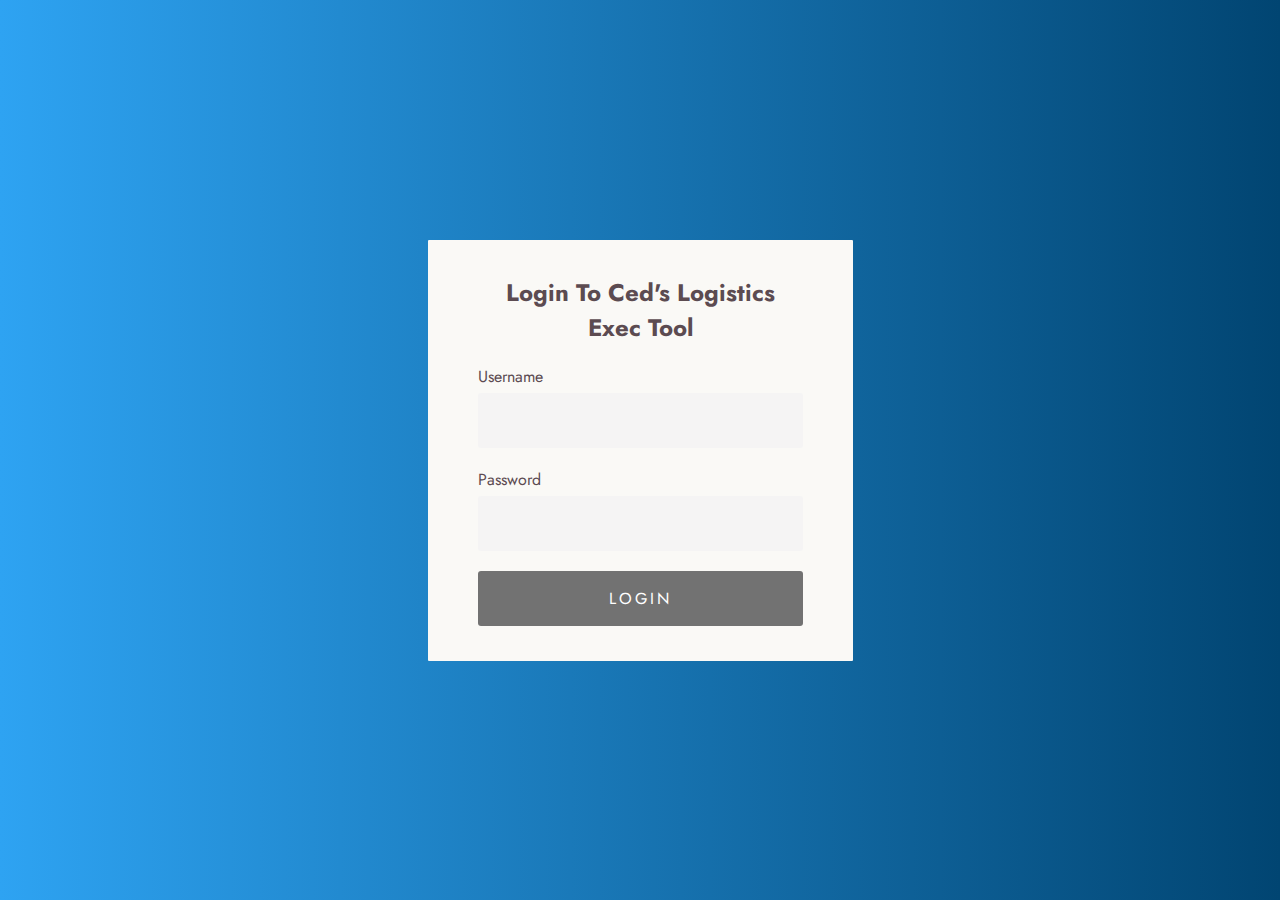
<file: index.html>
<!DOCTYPE html>
<html lang="en" >
<head>
    <meta charset="utf-8">
	<meta name="viewport" content="width=device-width,initial-scale=1.0, maximum-scale=1.0 shrink-to-fit=no">
	<meta http-equiv="X-UA-Compatible" content="IE=Edge">
  <title>Login</title>
  <link href="https://cdn.jsdelivr.net/npm/bootstrap@5.0.1/dist/css/bootstrap.min.css" 
  rel="stylesheet" integrity="sha384-+0n0xVW2eSR5OomGNYDnhzAbDsOXxcvSN1TPprVMTNDbiYZCxYbOOl7+AMvyTG2x" crossorigin="anonymous">
<link rel='stylesheet'><link rel="stylesheet" href="./assets/login.css">
<!-- <link rel="stylesheet" href="https://bootswatch.com/5/flatly/bootstrap.css"> -->

</head>
<body>
<!-- partial:index.partial.html -->
<header>
</header>
<main>
    <div class="wrapper">
        <div class="form">
            <div class="title">
                Login To Ced's Logistics Exec Tool
            </div>
            <form method="post" action="https://cededuarte.github.io/logexectoolsv2/participantformatter.html" onsubmit="return validation();">
                <div class="input_wrap">
                    <label for="input_text">Username</label>
                    <div class="input_field">
                        <input type="text" class="input" id="input_text">
                    </div>
                </div>
                <div class="input_wrap">
                    <label for="input_password">Password</label>
                    <div class="input_field">
                        <input type="password" class="input" id="input_password">
                    </div>
                </div>
                <div class="input_wrap">
                    <span class="error_msg"> Haha! Mali! Try mo ulit! </span>
                    <input type="submit" id="login_btn" class="btn disabled" value="Login" disabled="true">
                </div>
            </form>
        </div>
    </div>
</main>


  <script   src="./assets/login.js"></script>
</body>
</html>
</file>
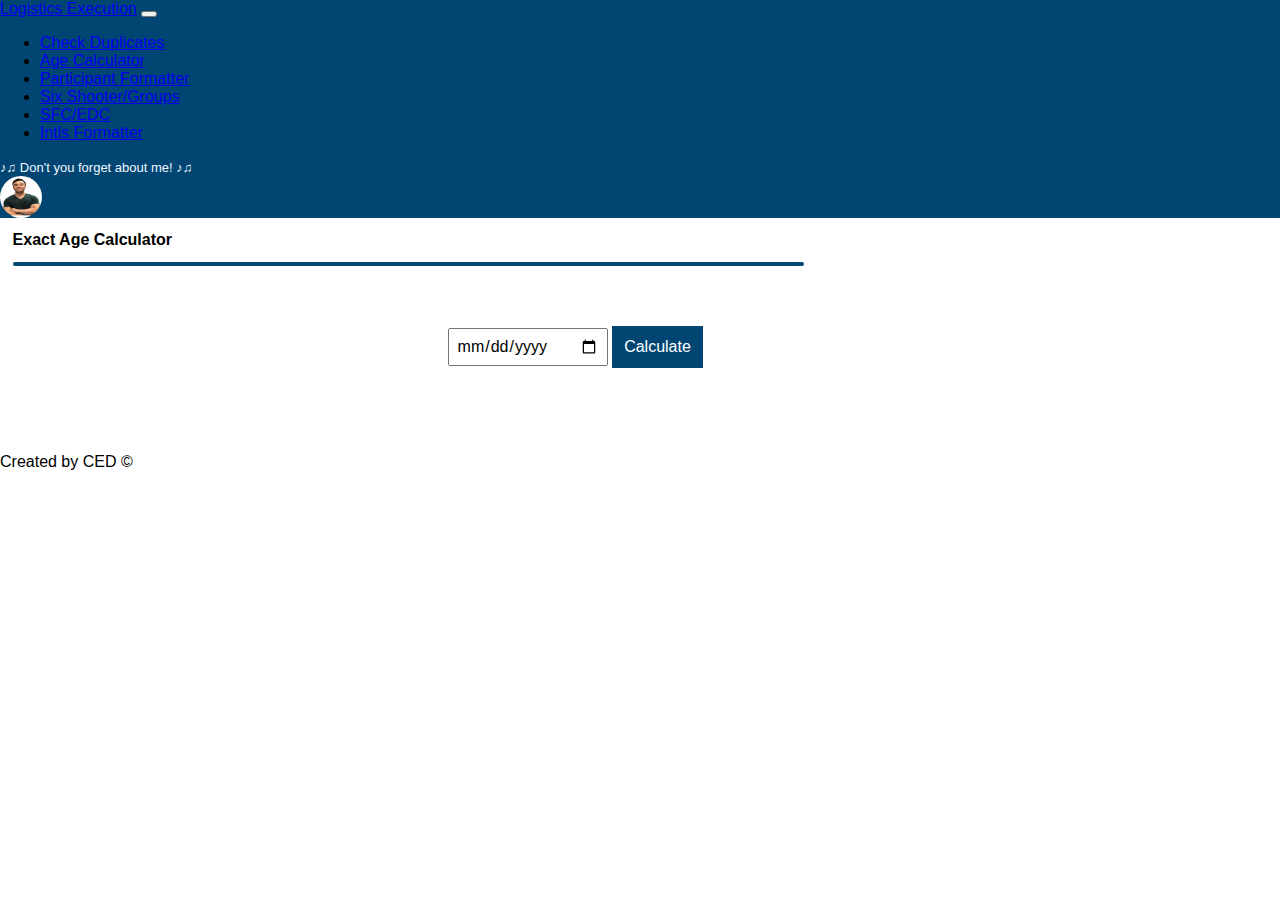
<file: agecalculator.html>
<!DOCTYPE html>
<html lang="en" >
<head>
    <meta charset="utf-8">
    <meta name="viewport" content="width=device-width,initial-scale=1.0, maximum-scale=1.0 shrink-to-fit=no">
    <meta http-equiv="X-UA-Compatible" content="IE=Edge">
  <title>Age Calculator</title>
  <link href="https://cdn.jsdelivr.net/npm/bootstrap@5.0.1/dist/css/bootstrap.min.css" 
  rel="stylesheet" integrity="sha384-+0n0xVW2eSR5OomGNYDnhzAbDsOXxcvSN1TPprVMTNDbiYZCxYbOOl7+AMvyTG2x" crossorigin="anonymous">

<script src="https://code.jquery.com/jquery-3.3.1.min.js"></script>

<link rel='stylesheet'><link rel="stylesheet" href="./assets/nameswap.css">
<!-- <link rel="stylesheet" href="https://bootswatch.com/5/flatly/bootstrap.css"> -->

</head>
<body>
<!-- partial:index.partial.html -->
<header>
   <nav class="navbar navbar-expand-lg navbar-dark" id="navigation">
        <div class="container-fluid">
          <a class="navbar-brand" href="#">Logistics Execution</a>
          <button class="navbar-toggler" type="button" data-bs-toggle="collapse" data-bs-target="#navbarColor01" aria-controls="navbarColor01" aria-expanded="false" aria-label="Toggle navigation">
            <span class="navbar-toggler-icon"></span>
          </button>
          <div class="collapse navbar-collapse" id="navbarColor01">
            <ul class="navbar-nav me-auto">
              <li class="nav-item">
                <a class="nav-link" href="./duplicate.html">Check Duplicates
                </a>
              </li>
              <li class="nav-item">
                <a class="nav-link" href="./agecalculator.html">Age Calculator
                </a>
              </li>
              <li class="nav-item">
                <a class="nav-link" href="./participantformatter.html">Participant Formatter</a>
              </li>

              <li class="nav-item">
                <a class="nav-link" href="./sixshooter.html">Six Shooter/Groups</a>
              </li>
              <li class="nav-item">
                <a class="nav-link" href="./straightforecast.html">SFC/EDC</a>
              </li>
              <li class="nav-item">
                <a class="nav-link" href="./internationalsformatter.html">Intls Formatter</a>
              </li>
            </ul>

          </div>
    
          </div>
          <div>
            <span class="dont_you">  ♪♫ Don't you forget about me! ♪♫ </span>
          </div> 
          <span class="photo_wrapper">
            <img src="./assets/display_photo_ced.PNG" alt="photo_ko" class="display_photo">
            </span>
        </div>
      </nav>
</header>
<main>
<div class="container">
    <div class="row">
        <h2 class="pt-5">Exact Age Calculator</h2>
         <div><hr></div>


        <div id=""class="form">
          <!-- <span>Date format is : dd-MM-YYYY</span> -->
          <input type="date" id="birth_date" size="4" value="">
          <button id="calculate" class="calc">Calculate</button>
        
        </div>
         <div class="exact_age"></div>

    </div>    

    

</div>
</div>
</main>

  <footer class="fixed-bottom">Created by CED ©
  </footer>

 
 
  <script  src="./assets/agecalculator.js"></script>
</body>
</html>
</file>
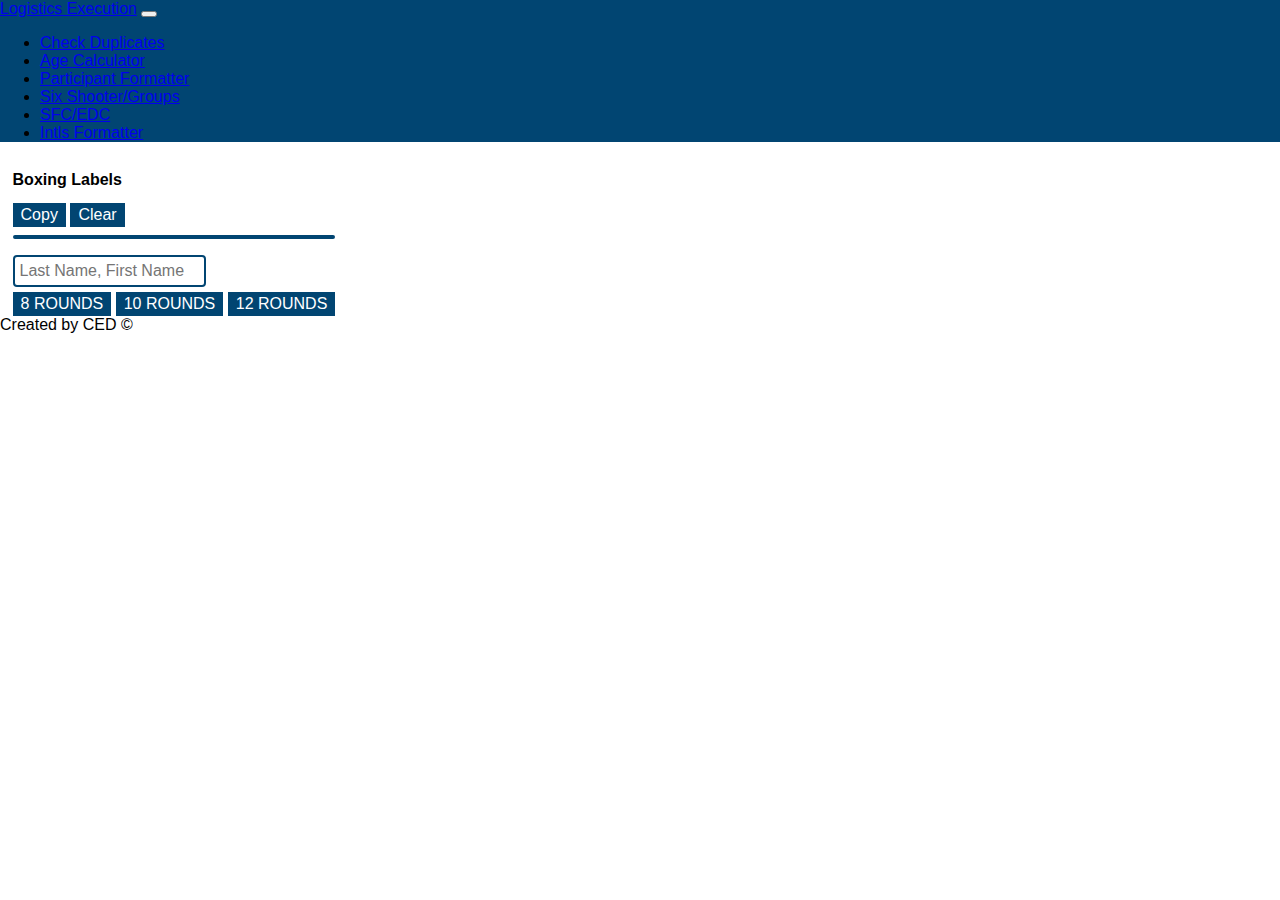
<file: boxinglabel.html>
<!DOCTYPE html>
<html lang="en" >
<head>
    <meta charset="utf-8">
	<meta name="viewport" content="width=device-width,initial-scale=1.0, maximum-scale=1.0 shrink-to-fit=no">
	<meta http-equiv="X-UA-Compatible" content="IE=Edge">
  <title>Boxing Labels</title>
  <link href="https://cdn.jsdelivr.net/npm/bootstrap@5.0.1/dist/css/bootstrap.min.css" 
  rel="stylesheet" integrity="sha384-+0n0xVW2eSR5OomGNYDnhzAbDsOXxcvSN1TPprVMTNDbiYZCxYbOOl7+AMvyTG2x" crossorigin="anonymous">
<link rel='stylesheet'><link rel="stylesheet" href="./assets/nameswap.css">
<!-- <link rel="stylesheet" href="https://bootswatch.com/5/flatly/bootstrap.css"> -->

</head>
<body>
<!-- partial:index.partial.html -->
<header>
   <nav class="navbar navbar-expand-lg navbar-dark" id="navigation">
        <div class="container-fluid">
          <a class="navbar-brand" href="#">Logistics Execution</a>
          <button class="navbar-toggler" type="button" data-bs-toggle="collapse" data-bs-target="#navbarColor01" aria-controls="navbarColor01" aria-expanded="false" aria-label="Toggle navigation">
            <span class="navbar-toggler-icon"></span>
          </button>
          <div class="collapse navbar-collapse" id="navbarColor01">
            <ul class="navbar-nav me-auto">
              <li class="nav-item">
                <a class="nav-link" href="./duplicate.html">Check Duplicates
                </a>
              </li>
              <li class="nav-item">
                <a class="nav-link" href="./agecalculator.html">Age Calculator
                </a>
              </li>
              <li class="nav-item">
                <a class="nav-link" href="./participantformatter.html">Participant Formatter</a>
              </li>
              <li class="nav-item">
                <a class="nav-link" href="./sixshooter.html">Six Shooter/Groups</a>
              </li>
              <li class="nav-item">
                <a class="nav-link" href="./straightforecast.html">SFC/EDC</a>
              </li>
              <li class="nav-item">
                <a class="nav-link" href="./internationalsformatter.html">Intls Formatter</a>
              </li>
            </ul>

          </div>
    
          </div>
        </div>
      </nav>
</header>
<main>
<div class="container">
    <div class="row">
        <h2 class="pt-5">Boxing Labels</h2>
        <div>
            <button onClick="copyToClipboard('result')" class="btn btn-info btn-lg float-end">Copy</button>
           
            <!-- <button id="splitName" class="btn btn-danger btn-lg">Append</button> -->

			<!-- <button id="clear" class="btn btn-warning btn-lg" onclick="ClearFields();">Clear</button> -->
			<button onclick="location.reload();" class="btn btn-warning btn-lg">Clear</button>

        </div>
        <div><hr></div>
    
        <div class="col-lg-6">
				<div class="text-input">
				<form>
        <input type="text" id="string" placeholder="Last Name, First Name" class=".effect-21" required>

				</form>
				</div>     
        	<button id="eightRounds" class="btn btn-lg">8 ROUNDS</button>
			<button id="tenRounds"class="btn btn-lg">10 ROUNDS</button>
			<button id="twelveRounds"class="btn btn-lg">12 ROUNDS</button>
      	</div>

        <div class="card col-lg-6" id="result">    
            <!-- <div class="card-body"id="result"> -->
              <!-- <textarea id="result" name="hide" style:="display:none"></textarea> -->
              <!-- <ol id="result"></ol> -->
            </div>
          </div>	

    

</div>
</div>
</main>
  <footer class="fixed-bottom">Created by CED ©</footer>
  <script  src="./assets/boxinglabel.js"></script>
</body>
</html>
</file>
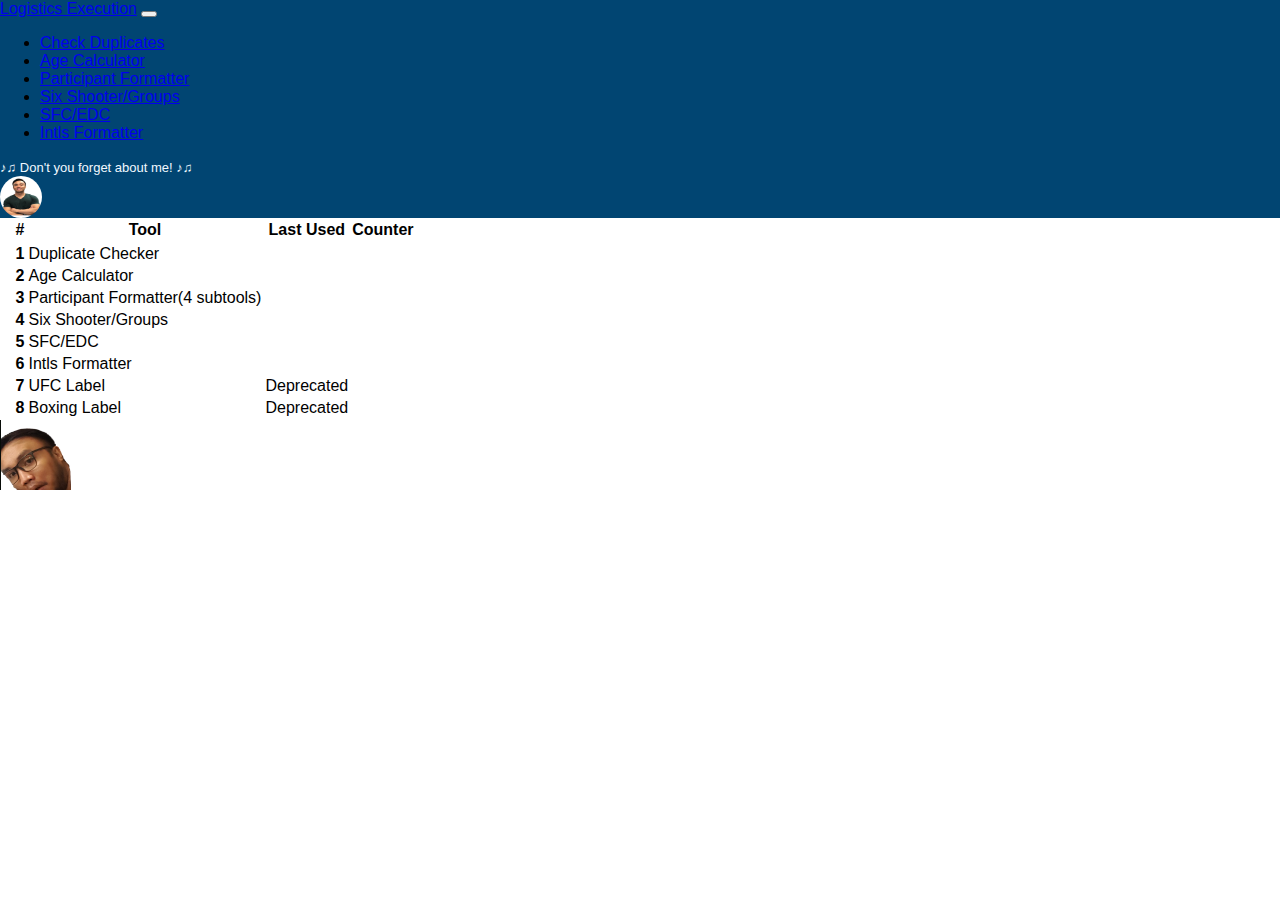
<file: dashboard.html>
<!DOCTYPE html>
<html lang="en" >
<head>
    <meta charset="utf-8">
	<meta name="viewport" content="width=device-width,initial-scale=1.0, maximum-scale=1.0 shrink-to-fit=no">
	<meta http-equiv="X-UA-Compatible" content="IE=Edge">
  <title>Participant Formatter</title>
  <link href="https://cdn.jsdelivr.net/npm/bootstrap@5.0.1/dist/css/bootstrap.min.css" 
  rel="stylesheet" integrity="sha384-+0n0xVW2eSR5OomGNYDnhzAbDsOXxcvSN1TPprVMTNDbiYZCxYbOOl7+AMvyTG2x" crossorigin="anonymous">
<link rel='stylesheet'><link rel="stylesheet" href="./assets/nameswap.css">
<!-- <link rel="stylesheet" href="https://bootswatch.com/5/flatly/bootstrap.css"> -->

</head>
<body>
<!-- partial:index.partial.html -->
<header>
   <nav class="navbar navbar-expand-lg navbar-dark" id="navigation">
        <div class="container-fluid">
          <a class="navbar-brand" href="#">Logistics Execution</a>
          <button class="navbar-toggler" type="button" data-bs-toggle="collapse" data-bs-target="#navbarColor01" aria-controls="navbarColor01" aria-expanded="false" aria-label="Toggle navigation">
            <span class="navbar-toggler-icon"></span>
          </button>
          <div class="collapse navbar-collapse" id="navbarColor01">
            <ul class="navbar-nav me-auto">
              <li class="nav-item">
                <a class="nav-link" href="./duplicate.html">Check Duplicates
                </a>
              </li>
              <li class="nav-item">
                <a class="nav-link" href="./agecalculator.html">Age Calculator
                </a>
              </li>              
              <li class="nav-item">
                <a class="nav-link" href="./participantformatter.html">Participant Formatter</a>
              <li class="nav-item">
                <a class="nav-link" href="./sixshooter.html">Six Shooter/Groups</a>
              </li>
                            <li class="nav-item">
                <a class="nav-link" href="./straightforecast.html">SFC/EDC</a>
              </li>   
              <li class="nav-item">
                <a class="nav-link" href="./internationalsformatter.html">Intls Formatter</a>
              </li>                          

            </ul>

          </div>
    
          </div>
          <div>
          <span class="dont_you">  ♪♫ Don't you forget about me! ♪♫ </span>
        </div> 
          <span class="photo_wrapper">
            <img src="./assets/display_photo_ced.PNG" alt="photo_ko" class="display_photo">
            </span>
      
        </div>
      </nav>
</header>
<main>
<div class="container">
    <div class="row">
        <div class="column mt-5 pt-4">
            <table class="table table-hover">
                <thead>
                  <tr>
                    <th scope="col">#</th>
                    <th scope="col">Tool</th>
                    <th scope="col">Last Used</th>
                    <th scope="col">Counter</th>
                  </tr>
                </thead>
                <tr>
                  <tr>
                    <th scope="row">1</th>
                    <td>Duplicate Checker</td>
                    <td></td>
                    <td></td>
                  </tr>
                  <tr>
                    <th scope="row">2</th>
                    <td>Age Calculator</td>
                    <td></td>
                    <td></td>
                  </tr>
                  <tr>
                    <th scope="row">3</th>
                    <td>Participant Formatter(4 subtools)</td>
                    <td></td>
                    <td id="clickCounter"></td>
                  </tr>
                  <tr>
                    <th scope="row">4</th>
                    <td>Six Shooter/Groups</td>
                    <td></td>
                    <td></td>
                  </tr>
                    <th scope="row">5</th>
                    <td>SFC/EDC</td>
                    <td></td>
                    <td></td>
                  </tr>
                    </tr>
                    <th scope="row">6</th>
                    <td>Intls Formatter</td>
                    <td></td>
                    <td></td>
                </tr>
                  </tr>
                    </tr>
                    <th scope="row">7</th>
                    <td>UFC Label</td>
                    <td class="text-danger">Deprecated</td>
                    <td></td>
                </tr>
                </tr>
                </tr>
                <th scope="row">8</th>
                <td>Boxing Label</td>
                <td class="text-danger">Deprecated</td>
                <td></td>
                </tr>                
                </tbody>
              </table>


        </div>
    </div>
</div>
</main>







  <footer class=" footer position relative"> 
    
    <div class="position-absolute bottom-0 end-0 wrappertwo">
     
   <img src="./assets/photo2.png" alt="footer" class="photomeme">
   </div>
  </footer>




  <script   src="./assets/dashboard.js"></script>
</body>
</html>
</file>
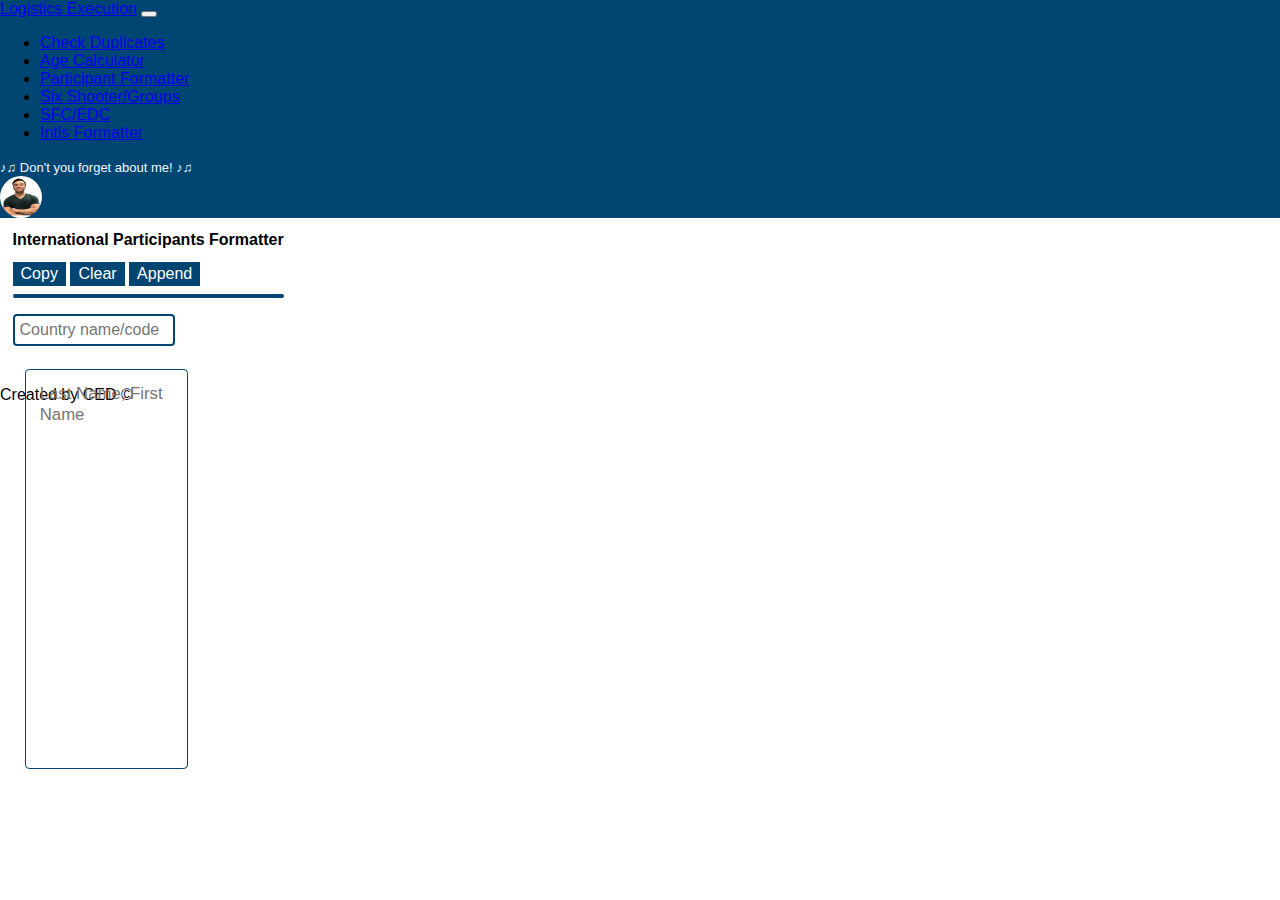
<file: internationalsformatter.html>
<!DOCTYPE html>
<html lang="en" >
<head>
    <meta charset="utf-8">
	<meta name="viewport" content="width=device-width,initial-scale=1.0, maximum-scale=1.0 shrink-to-fit=no">
	<meta http-equiv="X-UA-Compatible" content="IE=Edge">
  <title>International Participants Formatter</title>
  <link href="https://cdn.jsdelivr.net/npm/bootstrap@5.0.1/dist/css/bootstrap.min.css" 
  rel="stylesheet" integrity="sha384-+0n0xVW2eSR5OomGNYDnhzAbDsOXxcvSN1TPprVMTNDbiYZCxYbOOl7+AMvyTG2x" crossorigin="anonymous">
<link rel='stylesheet'><link rel="stylesheet" href="./assets/nameswap.css">
<!-- <link rel="stylesheet" href="https://bootswatch.com/5/flatly/bootstrap.css"> -->

</head>
<body>
<!-- partial:index.partial.html -->
<header>
   <nav class="navbar navbar-expand-lg navbar-dark" id="navigation">
        <div class="container-fluid">
          <a class="navbar-brand" href="#">Logistics Execution</a>
          <button class="navbar-toggler" type="button" data-bs-toggle="collapse" data-bs-target="#navbarColor01" aria-controls="navbarColor01" aria-expanded="false" aria-label="Toggle navigation">
            <span class="navbar-toggler-icon"></span>
          </button>
          <div class="collapse navbar-collapse" id="navbarColor01">
            <ul class="navbar-nav me-auto">
              <li class="nav-item">
                <a class="nav-link" href="./duplicate.html">Check Duplicates
                </a>
              </li>
              <li class="nav-item">
                <a class="nav-link" href="./agecalculator.html">Age Calculator
                </a>
              </li>              
              <li class="nav-item">
                <a class="nav-link" href="./participantformatter.html">Participant Formatter</a>
              <li class="nav-item">
                <a class="nav-link" href="./sixshooter.html">Six Shooter/Groups</a>
              </li>
                            <li class="nav-item">
                <a class="nav-link" href="./straightforecast.html">SFC/EDC</a>
              </li>   
              <li class="nav-item">
                <a class="nav-link" href="./internationalsformatter.html">Intls Formatter</a>
              </li>                          

            </ul>

          </div>
    
          </div>
          <div>
            <span class="dont_you">  ♪♫ Don't you forget about me! ♪♫ </span>
          </div> 
          <span class="photo_wrapper">
            <img src="./assets/display_photo_ced.PNG" alt="photo_ko" class="display_photo">
            </span>
        </div>
      </nav>
</header>
<main>
<div class="container">
    <div class="row">
        <h2 class="pt-5">International Participants Formatter</h2>
        <div>
            <button onClick="copyToClipboard('result')" class="btn btn-info btn-lg float-end">Copy</button>
            <button id="clear" class="btn mr-5 btn-lg"onclick="ClearFields()";>Clear</button>
            <button id="splitName" class="btn btn-lg">Append</button>
<!--             <button id="trimName" class="btn btn-lg">Trim</button>
            <button id="caseConvert" class="btn btn-lg">Convert Case</button> -->
        </div>
        <div><hr></div>
    
        <div class="col-lg-6">
        	<div>
  				<input type="text" id="countryName" placeholder="Country name/code" class="mx-3">
			</div>
			<br>
             <div id="text">
                <textarea placeholder="Last Name, First Name" id="fullName" class="px-2"></textarea>    
            </div>
        </div>
        <div class="card col-lg-6" >    
            <!-- <div class="card-body"id="result"> -->
              <!-- <textarea id="result" name="hide" style:="display:none" hidden></textarea> -->
              <ol id="result"></ol>
            </div>
          </div>

    

</div>
</div>
</main>
  <footer class="fixed-bottom">Created by CED ©</footer>


  <script  src="./assets/internationalsformatter.js"></script>
</body>
</html>
</file>
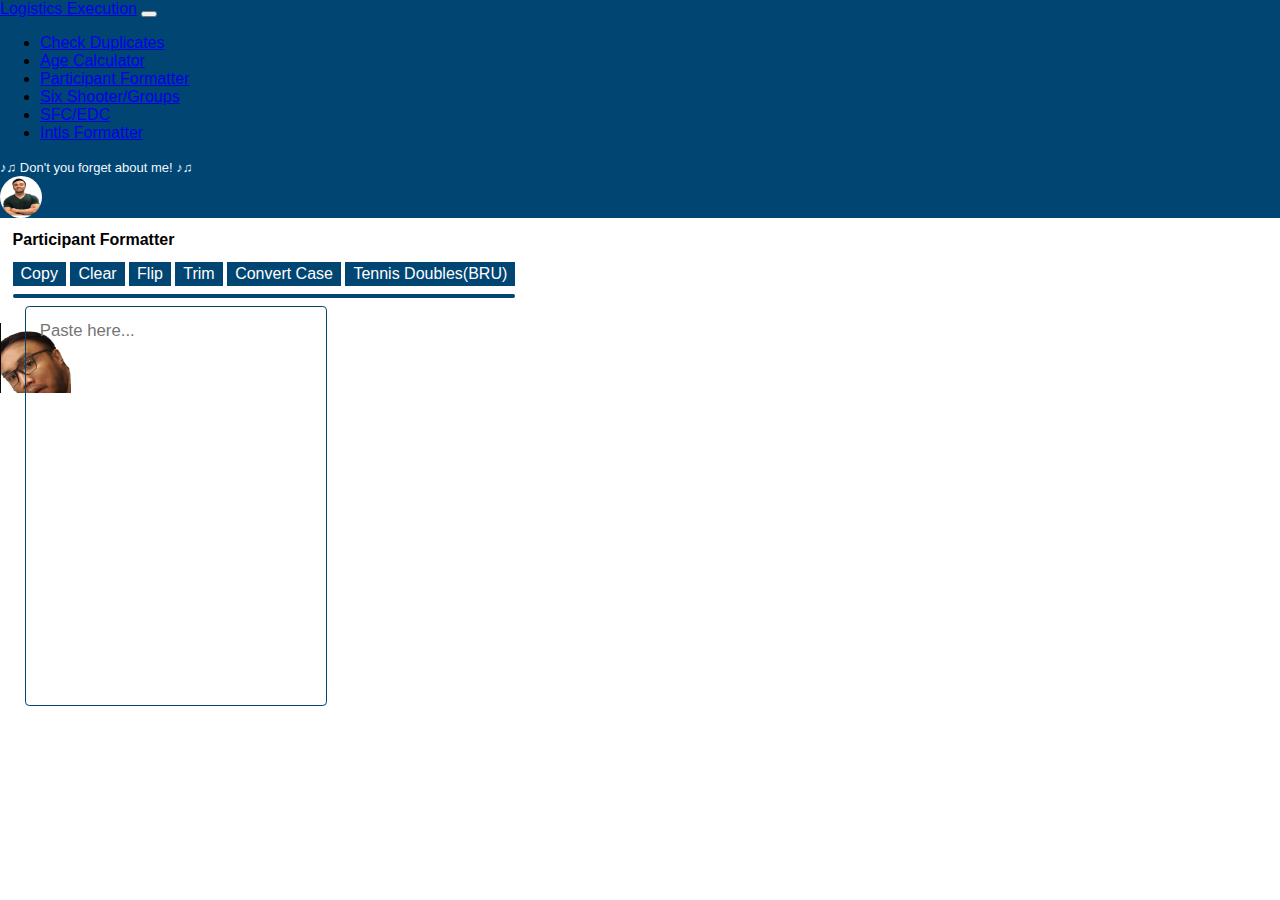
<file: participantformatter.html>
<!DOCTYPE html>
<html lang="en" >
<head>
    <meta charset="utf-8">
	<meta name="viewport" content="width=device-width,initial-scale=1.0, maximum-scale=1.0 shrink-to-fit=no">
	<meta http-equiv="X-UA-Compatible" content="IE=Edge">
  <title>Participant Formatter</title>
  <link href="https://cdn.jsdelivr.net/npm/bootstrap@5.0.1/dist/css/bootstrap.min.css" 
  rel="stylesheet" integrity="sha384-+0n0xVW2eSR5OomGNYDnhzAbDsOXxcvSN1TPprVMTNDbiYZCxYbOOl7+AMvyTG2x" crossorigin="anonymous">
<link rel='stylesheet'><link rel="stylesheet" href="./assets/nameswap.css">
<!-- <link rel="stylesheet" href="https://bootswatch.com/5/flatly/bootstrap.css"> -->

</head>
<body>
<!-- partial:index.partial.html -->
<header>
   <nav class="navbar navbar-expand-lg navbar-dark" id="navigation">
        <div class="container-fluid">
          <a class="navbar-brand" href="#">Logistics Execution</a>
          <button class="navbar-toggler" type="button" data-bs-toggle="collapse" data-bs-target="#navbarColor01" aria-controls="navbarColor01" aria-expanded="false" aria-label="Toggle navigation">
            <span class="navbar-toggler-icon"></span>
          </button>
          <div class="collapse navbar-collapse" id="navbarColor01">
            <ul class="navbar-nav me-auto">
              <li class="nav-item">
                <a class="nav-link" href="./duplicate.html">Check Duplicates
                </a>
              </li>
              <li class="nav-item">
                <a class="nav-link" href="./agecalculator.html">Age Calculator
                </a>
              </li>              
              <li class="nav-item">
                <a class="nav-link" href="./participantformatter.html">Participant Formatter</a>
              <li class="nav-item">
                <a class="nav-link" href="./sixshooter.html">Six Shooter/Groups</a>
              </li>
                            <li class="nav-item">
                <a class="nav-link" href="./straightforecast.html">SFC/EDC</a>
              </li>   
              <li class="nav-item">
                <a class="nav-link" href="./internationalsformatter.html">Intls Formatter</a>
              </li>                          

            </ul>

          </div>
    
          </div>
          <div>
          <span class="dont_you">  ♪♫ Don't you forget about me! ♪♫ </span>
        </div> 
          <span class="photo_wrapper">
            <img src="./assets/display_photo_ced.PNG" alt="photo_ko" class="display_photo">
            </span>
      
        </div>
      </nav>
</header>
<main>
<div class="container">
    <div class="row">
        <h2 class="pt-5">Participant Formatter</h2>
        <div>
            <button onClick="copyToClipboard('result')" class="btn btn-info btn-lg float-end">Copy</button>
            <button id="clear" class="btn mr-5 btn-lg"onclick="ClearFields()";>Clear</button>
            <button id="splitName" class="btn btn-lg">Flip</button>
            <button id="trimName" class="btn btn-lg">Trim</button>
            <button id="caseConvert" class="btn btn-lg">Convert Case</button>
            <button id="fixName" class="btn btn-lg">Tennis Doubles(BRU)</button>
        </div>
        <div><hr></div>
    
        <div class="col-lg-6">
                <div id="text">
                <textarea placeholder="Paste here..." id="fullName"></textarea>    
                </div>
        </div>
        <div class="card col-lg-6" >    
            <!-- <div class="card-body"id="result"> -->
              <!-- <textarea id="result" name="hide" style:="display:none" hidden></textarea> -->
              <ol id="result"></ol>
              <ol id="result2"></ol>
            </div>
          </div>

    

</div>
</div>
</main>

  <footer class=" footer position relative"> 
    
    <div class="position-absolute bottom-0 end-0 wrappertwo">
     
   <img src="./assets/photo2.png" alt="footer" class="photomeme">
   </div>
  </footer>



  <script   src="./assets/nameswap.js"></script>
</body>
</html>
</file>
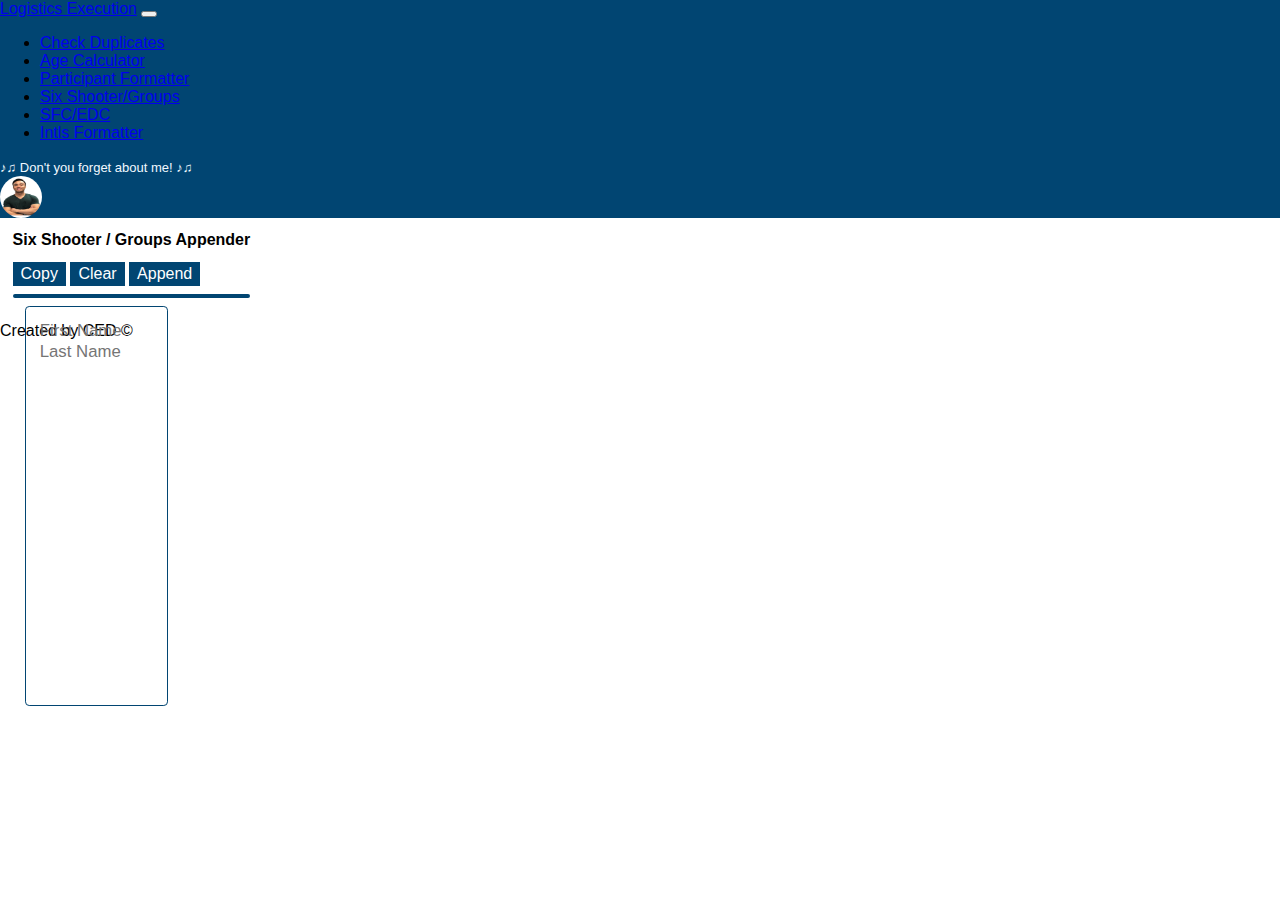
<file: sixshooter.html>
<!DOCTYPE html>
<html lang="en" >
<head>
    <meta charset="utf-8">
	<meta name="viewport" content="width=device-width,initial-scale=1.0, maximum-scale=1.0 shrink-to-fit=no">
	<meta http-equiv="X-UA-Compatible" content="IE=Edge">
  <title>Six Shooter/Groups Appender</title>
  <link href="https://cdn.jsdelivr.net/npm/bootstrap@5.0.1/dist/css/bootstrap.min.css" 
  rel="stylesheet" integrity="sha384-+0n0xVW2eSR5OomGNYDnhzAbDsOXxcvSN1TPprVMTNDbiYZCxYbOOl7+AMvyTG2x" crossorigin="anonymous">
<link rel='stylesheet'><link rel="stylesheet" href="./assets/nameswap.css">
<!-- <link rel="stylesheet" href="https://bootswatch.com/5/flatly/bootstrap.css"> -->

</head>
<body>
<!-- partial:index.partial.html -->
<header>
   <nav class="navbar navbar-expand-lg navbar-dark" id="navigation">
        <div class="container-fluid">
          <a class="navbar-brand" href="#">Logistics Execution</a>
          <button class="navbar-toggler" type="button" data-bs-toggle="collapse" data-bs-target="#navbarColor01" aria-controls="navbarColor01" aria-expanded="false" aria-label="Toggle navigation">
            <span class="navbar-toggler-icon"></span>
          </button>
          <div class="collapse navbar-collapse" id="navbarColor01">
            <ul class="navbar-nav me-auto">
              <li class="nav-item">
                <a class="nav-link" href="./duplicate.html">Check Duplicates
                </a>
              </li>
              <li class="nav-item">
                <a class="nav-link" href="./agecalculator.html">Age Calculator
                </a>
              </li>

              <li class="nav-item">
                <a class="nav-link" href="./participantformatter.html">Participant Formatter</a>
              </li>
              <li class="nav-item">
                <a class="nav-link" href="./sixshooter.html">Six Shooter/Groups</a>
              </li>
              <li class="nav-item">
                <a class="nav-link" href="./straightforecast.html">SFC/EDC</a>
              </li>
              <li class="nav-item">
                <a class="nav-link" href="./internationalsformatter.html">Intls Formatter</a>
              </li>
            </ul>

          </div>
    
          </div>
          <div>
            <span class="dont_you">  ♪♫ Don't you forget about me! ♪♫ </span>
          </div> 
          <span class="photo_wrapper">
            <img src="./assets/display_photo_ced.PNG" alt="photo_ko" class="display_photo">
            </span>
        </div>
      </nav>
</header>
<main>
<div class="container">
    <div class="row">
        <h2 class="pt-5">Six Shooter / Groups Appender</h2>
        <div>
            <button onClick="copyToClipboard('result2')" class="btn btn-info btn-lg float-end">Copy</button>
            <button id="clear" class="btn btn-lg" onclick="ClearFields()";>Clear</button>
            <button id="splitName" class="btn btn-lg">Append</button>
        </div>
        <div><hr></div>
    
        <div class="col-lg-6">
                <div id="text">
                <textarea placeholder="First Name Last Name" id="fullName"></textarea>    
                </div>
        </div>
        <div class="card col-lg-6" >    
            <!-- <div class="card-body"id="result"> -->
              <!-- <textarea id="result" name="hide" style:="display:none" hidden></textarea> -->
              <ol id="result" style="display: none;"></ol>
              <ol id="result2"></ol>
            </div>
          </div>

    

</div>
</div>
</main>
  <footer class="fixed-bottom">Created by CED ©</footer>


  <script  src="./assets/sixshooter.js"></script>
</body>
</html>
</file>
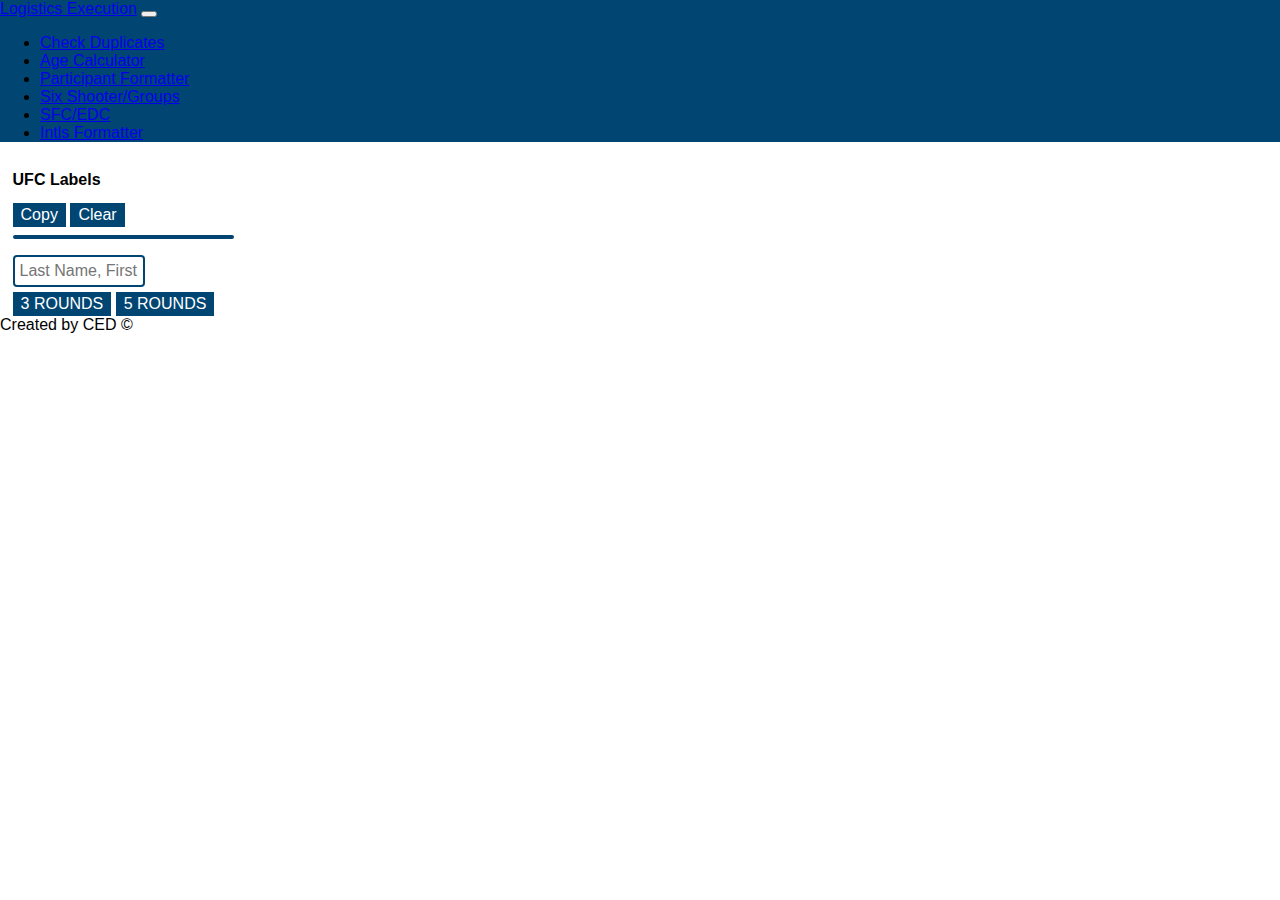
<file: ufclabel.html>
<!DOCTYPE html>
<html lang="en" >
<head>
    <meta charset="utf-8">
	<meta name="viewport" content="width=device-width,initial-scale=1.0, maximum-scale=1.0 shrink-to-fit=no">
	<meta http-equiv="X-UA-Compatible" content="IE=Edge">
  <title>UFC Labels</title>
  <link href="https://cdn.jsdelivr.net/npm/bootstrap@5.0.1/dist/css/bootstrap.min.css" 
  rel="stylesheet" integrity="sha384-+0n0xVW2eSR5OomGNYDnhzAbDsOXxcvSN1TPprVMTNDbiYZCxYbOOl7+AMvyTG2x" crossorigin="anonymous">
<link rel='stylesheet'><link rel="stylesheet" href="./assets/nameswap.css">
<!-- <link rel="stylesheet" href="https://bootswatch.com/5/flatly/bootstrap.css"> -->

</head>
<body>
<!-- partial:index.partial.html -->
<header>
   <nav class="navbar navbar-expand-lg navbar-dark" id="navigation">
        <div class="container-fluid">
          <a class="navbar-brand" href="#">Logistics Execution</a>
          <button class="navbar-toggler" type="button" data-bs-toggle="collapse" data-bs-target="#navbarColor01" aria-controls="navbarColor01" aria-expanded="false" aria-label="Toggle navigation">
            <span class="navbar-toggler-icon"></span>
          </button>
          <div class="collapse navbar-collapse" id="navbarColor01">
            <ul class="navbar-nav me-auto">
              <li class="nav-item">
                <a class="nav-link" href="./duplicate.html">Check Duplicates
                </a>
              </li>
              <li class="nav-item">
                <a class="nav-link" href="./agecalculator.html">Age Calculator
                </a>
              </li>
              <li class="nav-item">
                <a class="nav-link" href="./participantformatter.html">Participant Formatter</a>
              </li>
              <li class="nav-item">
                <a class="nav-link" href="./sixshooter.html">Six Shooter/Groups</a>
              </li>
              <li class="nav-item">
                <a class="nav-link" href="./straightforecast.html">SFC/EDC</a>
              </li>
              <li class="nav-item">
                <a class="nav-link" href="./internationalsformatter.html">Intls Formatter</a>
              </li>
            </ul>

          </div>
    
          </div>
        </div>
      </nav>
</header>
<main>
<div class="container">
    <div class="row">
        <h2 class="pt-5">UFC Labels</h2>
        <div>
            <button onClick="copyToClipboard('result')" class="btn btn-info btn-lg float-end">Copy</button>
           
            <!-- <button id="splitName" class="btn btn-danger btn-lg">Append</button> -->

			<!-- <button id="clear" class="btn btn-warning btn-lg" onclick="ClearFields();">Clear</button> -->
			<button onclick="location.reload();" class="btn btn-warning btn-lg">Clear</button>

        </div>
        <div><hr></div>
    
        <div class="col-lg-6">
				<div class="text-input">
				<form>
        <input type="text" id="string" placeholder="Last Name, First Name" class=".effect-21" required>

				</form>
				</div>     
        	<button id="threeRounds" class="btn btn-lg">3 ROUNDS</button>
			<button id="fiveRounds"class="btn btn-lg">5 ROUNDS</button>
			
      	</div>

        <div class="card col-lg-6" id="result">    
            <!-- <div class="card-body"id="result"> -->
              <!-- <textarea id="result" name="hide" style:="display:none"></textarea> -->
              <!-- <ol id="result"></ol> -->
            </div>
          </div>	

    

</div>
</div>
</main>
  <footer class="fixed-bottom">Created by CED ©</footer>
  <script  src="./assets/ufclabel.js"></script>
</body>
</html>
</file>
<file: assets/login.css>
@import url('https://fonts.googleapis.com/css2?family=Jost:wght@400;700&display=swap');

*{
	margin: 0;
	padding: 0;
	box-sizing: border-box;
	font-family: 'Jost', sans-serif;
	outline: none;
	color: #5c4b51;
}

body{
	background: linear-gradient(to right, #2ea3f2, #014572);
}

.wrapper{
	min-height: 100vh;
	display: flex;
	justify-content: center;
	align-items: center;
}

.form{
	width: 425px;
	height: auto;
	background: #FAF9F6;
	padding: 35px 50px;
	border-radius: 1px;
    
}

.form .title{
	text-align: center;
	margin-bottom: 20px;
	font-weight: 700;
	font-size: 24px;
}

.form .input_wrap{
	margin-bottom: 20px;
	width: 325px;
	position: relative;
}

.form .input_wrap:last-child{
	margin-bottom: 0;
}

.form .input_wrap label{
	display: block;
	margin-bottom: 5px;
}

.form .input_wrap input{
	padding: 15px;
	width: 100%;
	border: 1px solid transparent;
	font-size: 16px;
	border-radius: 3px;
}

.form .input_wrap .input{
	background: #f5f4f4;
	padding-right: 35px;
}


.form .input_wrap .input:focus{
	border-color: #014572;
}

.form .input_wrap .input_field{
	position: relative;
}

.form .input_wrap .btn{
	text-transform: uppercase;
	letter-spacing: 3px;
	color: #fff;
}

.form .input_wrap .btn.disabled{
	background: #727272;
}

.form .input_wrap .btn.enabled{
	background: #014572;
	cursor: pointer;
}

.form .input_wrap .error_msg{
	font-size: 15px;
	margin-bottom: 5px;	
	color: #f74040;
	display: none;
    line-height: 2em;
    text-align: center;
    align-items: center;
    margin-left: 2rem;
    padding-left: 4rem; 
}



.error_msg {
    align-self: auto;
}
</file>
<file: assets/nameswap.css>
html {
    font-family: Roboto, Helvetica, Arial, sans-serif;
    font-size: 65.5%;
    font-weight: normal;
  }


  .photo_wrapper{
    display: flex;
  }
.wrappertwo{
  border-left:1.8px solid #090d09
}

  .photomeme{
    display: flex;
    align-self: flex-end;
    height: 70px;
    width: 70px;

  
  }


  .display_photo {
      height: 4rem;
      width: 4rem;
      align-items: center;
      border-radius: 50%;
      margin-right: 10px;
      text-align: justify;

  }

  .dont_you{
    color: aliceblue;
    font-size: small;
  }


  
  body {
    margin: 0;
    padding: 0;
    box-sizing: border-box; 
  }
  
  header {
    padding: 0, 1;
    margin: 0, 1, 2, 5;

  }

  main {  
    display: flex;
    flex-flow: row wrap;
    padding: 0 1.2rem;
  }


  #text {
    position: relative;
    flex: 1 0 0;
    display: flex;
    padding: 0 1.2rem;
    transition: height 0.3s;
  }



  textarea,
  #highlights {
    position: absolute;
    top: 0;
    bottom: 0;
    margin: 0;
    border: solid 0.1rem rgba(0, 0, 0, 0.54);
    border-radius: 0.4rem;
    padding: 1.3rem;
    font-family: Roboto, Helvetica, Arial, sans-serif;
    font-size: 1.6rem;
    font-weight: normal;
    line-height: 2rem;
    outline: none;
    transition: height 0.3s;
  }
  
  textarea {
    box-sizing: border-box;
    width: 60%;
    height: 400px;
    background: transparent;
    resize: none;
    border-color: #014572;
  }

  textarea:focus {
    border: solid 0.2rem #00c4de;
    padding: 1.2rem;
  }
  
  #result {
    border: none;
    font-family: Roboto, Helvetica, Arial, sans-serif;
    font-size: 1.6rem;
    font-weight: normal;
    line-height: 2rem;
    outline: none;
  
  }

  .card {
    border: none;

  }

    


  

  


input[type=text]{
    width:60%;
    border:2px solid #014572;
    border-radius:4px;
    margin:8px 0 5px 0;
    outline:none;
    padding:5px;
    box-sizing:border-box;
    transition:.3s;
  }
  
  input[type=text]:focus{
    border-color:#00c4de;
    box-shadow:0 0 8px 0 #00c4de;
  }


  #navigation {

  background-color: #014572;
}


.btn {

  background-color: #014572;
  text-align: center;
  border-width: 2px;
  border-style: solid;
  border-color: #014572;
  /*border-radius: 5px 5px;*/
  vertical-align: top;
 /* width: 70px;
  height: 40px;*/
  font-weight: 500;
  color:  white;

}


.btn:hover{

  background-color: #00c4de;
  border-color: #00c4de;
  color: white;

}

.btn:active{

  background-color: #00c4de;
  border-color: #00c4de;
  color: white;

}


.fa-minus-circle{

  /*background-color: #014572;*/
  /*border-color: #014572;*/
  color: #014572;
  border-radius: 25px;
  /*background: #73AD21;*/
  /*padding: 20px;*/
  width: 20px;
  height: 20px;
}





hr {
border: 2px solid #014572; 
border-radius: 5px;
} 





/*Age Calculator*/

*{
    font-size:16px;
    font-family:helvetica, arial, sans-serif;
    box-sizing:border-box;
}
input[type="date"]{
    padding:7px;
    width: 30%;
   
}

.calc{
    border:none;
    padding:12px;
    color:white;
    background-color:#014572;
    display:inline-block;
    margin:0;
}
.calc:focus, .calc:hover{
    outline:none;
    cursor:pointer;
}
h3{
    font-size:30px;
    color:#014572;
    text-align:center;
}
h3>span{
    font-size:30px;
    color:black;
}
.form{
    padding:10px;
    width:70%;
   margin: 50px 100px 75px 425px;
    /*position: relative;*/
      
}
.form>span{
    font-size:12px;
    color:#ccc; 
    display:block;
    text-align:justify;
    margin-left:4rem;
    margin-bottom:8px;
    font-weight: 700;
}
</file>
